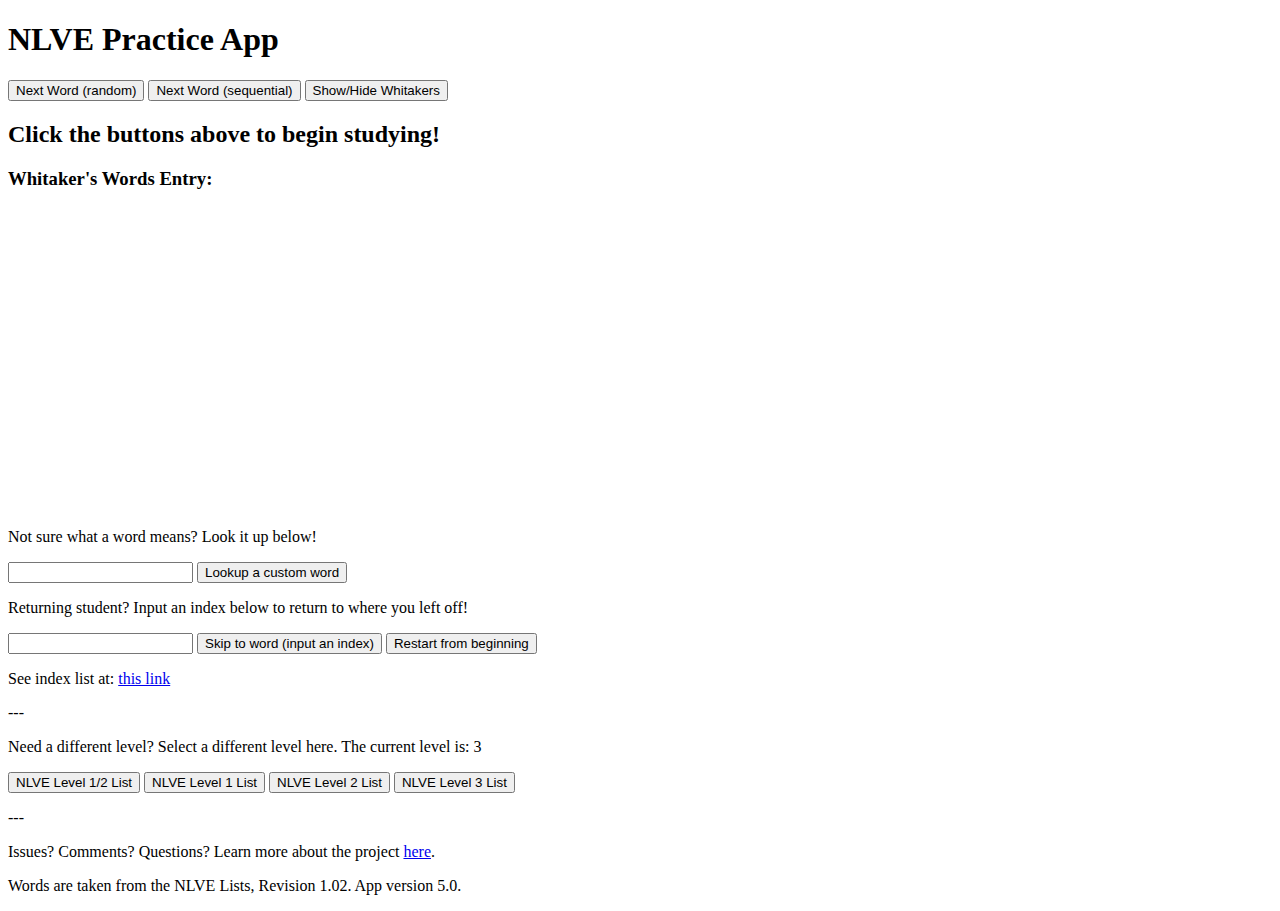
<file: index.html>
<!DOCTYPE html>
<html>
    <head>
        <title>NLVE Levels 0.5-3 Practice App</title>
        <meta name="viewport" content="width=device-width, initial-scale=1.0">
        <link rel="shortcut icon" type="image/jpg" href="/512px-Roman_Colosseum_icon.svg.png">
    </head>
    <body onload="init()">
        <h1>NLVE Practice App</h1>
        
        <section>
            <button onclick="random_word()">Next Word (random)</button>
            <button onclick="linear_word()">Next Word (sequential)</button>
            <button onclick="hide_iframe()">Show/Hide Whitakers</button>
        </section>
        <section>
            <h2 id = 'prompt'>Click the buttons above to begin studying!</h2>
        </section>
        <section>
            <h3>Whitaker's Words Entry:</h3>
            <iframe id='whitakerframe' align="bottom" frameborder="0" style="width: 700px; height: 300px;"></iframe>
            <p>Not sure what a word means? Look it up below!</p>
            <input type="text" id = "lookup">
            <button onclick="lookup()">Lookup a custom word</button>
            <p id = "index_ref">Returning student? Input an index below to return to where you left off!</p>
            <input type="text" id="skip_to_index_field">
            <button onclick="skip_to_index()">Skip to word (input an index)</button>
            <button onclick="reset()">Restart from beginning</button>
            <p>See index list at: <a href="https://docs.google.com/spreadsheets/d/e/2PACX-1vQFKYJWebIkUNISMz9ZQFRDFdpJXzvKglUSwlHQneCdILupo-KSaNm0HU-WT6bWW57QZ9gF7pdyCKW3/pubhtml?gid=0&single=true" target="_blank" rel="noopener noreferrer">this link</a></p>
        </section>
        <section>
            <p>---</p>
            <p id = "level_info">Need a different level? Change the level here.</p>
            <button onclick="loadhalf()">NLVE Level 1/2 List</button>
            <button onclick="load1()">NLVE Level 1 List</button>
            <button onclick="load2()">NLVE Level 2 List</button>
            <button onclick="load3()">NLVE Level 3 List</button>
            <p>---</p>
            <p>Issues? Comments? Questions? Learn more about the project <a href="https://github.com/beautiful-coffee/beautiful-coffee.github.io">here</a>.</p>
            <p>Words are taken from the NLVE Lists, Revision 1.02. App version 5.0.</p>
        </section>
        <script src="/coffee.js"></script>
    </body>
</html>
</file>
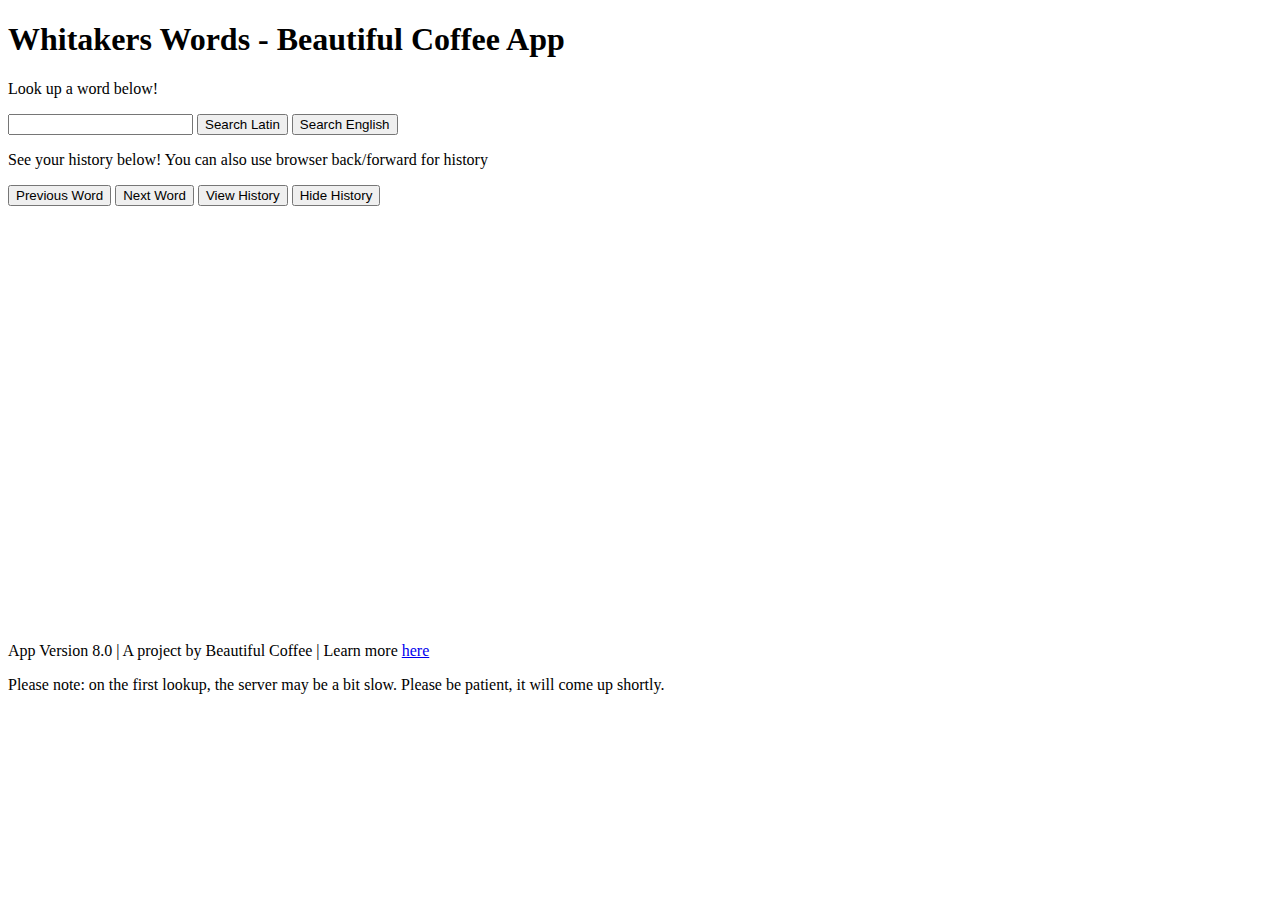
<file: dictionary/index.html>
<!DOCTYPE html>
<head>
    <title>Whitakers Words App</title>
    <meta name="viewport" content="width=device-width, initial-scale=1.0">
</head>
<body onload="init()">
    <h1>Whitakers Words - Beautiful Coffee App</h1>
    <p>Look up a word below!</p>
    <section>
        <input id="dlookup" type="text" spellcheck="false">
        <button onclick="search()">Search Latin</button>
        <button onclick = "searchE()">Search English</button>
    </section>
    <section>
        <p>See your history below! You can also use browser back/forward for history</p>
    </section>
    <section>
        <button onclick="previous()">Previous Word</button>
        <button onclick="next()">Next Word</button>
        <button onclick="showhistory()">View History</button>
        <button onclick="hidehistory()">Hide History</button>
    </section>
    <section>
        <p id="history"></p>
    </section>
    <section>
        <iframe id='whitakerframe' align="bottom" frameborder="0" style="width: 700px; height: 400px;"></iframe>
    </section>
    <section>
        <p>App Version 8.0 | A project by Beautiful Coffee | Learn more <a href="https://github.com/beautiful-coffee/beautiful-coffee.github.io/blob/main/dictionary/README.md">here</a></p>
        <p>Please note: on the first lookup, the server may be a bit slow. Please be patient, it will come up shortly.</p>
    </section>
    <script src="/dictionary/whitakers.js"></script>
</body>
</file>
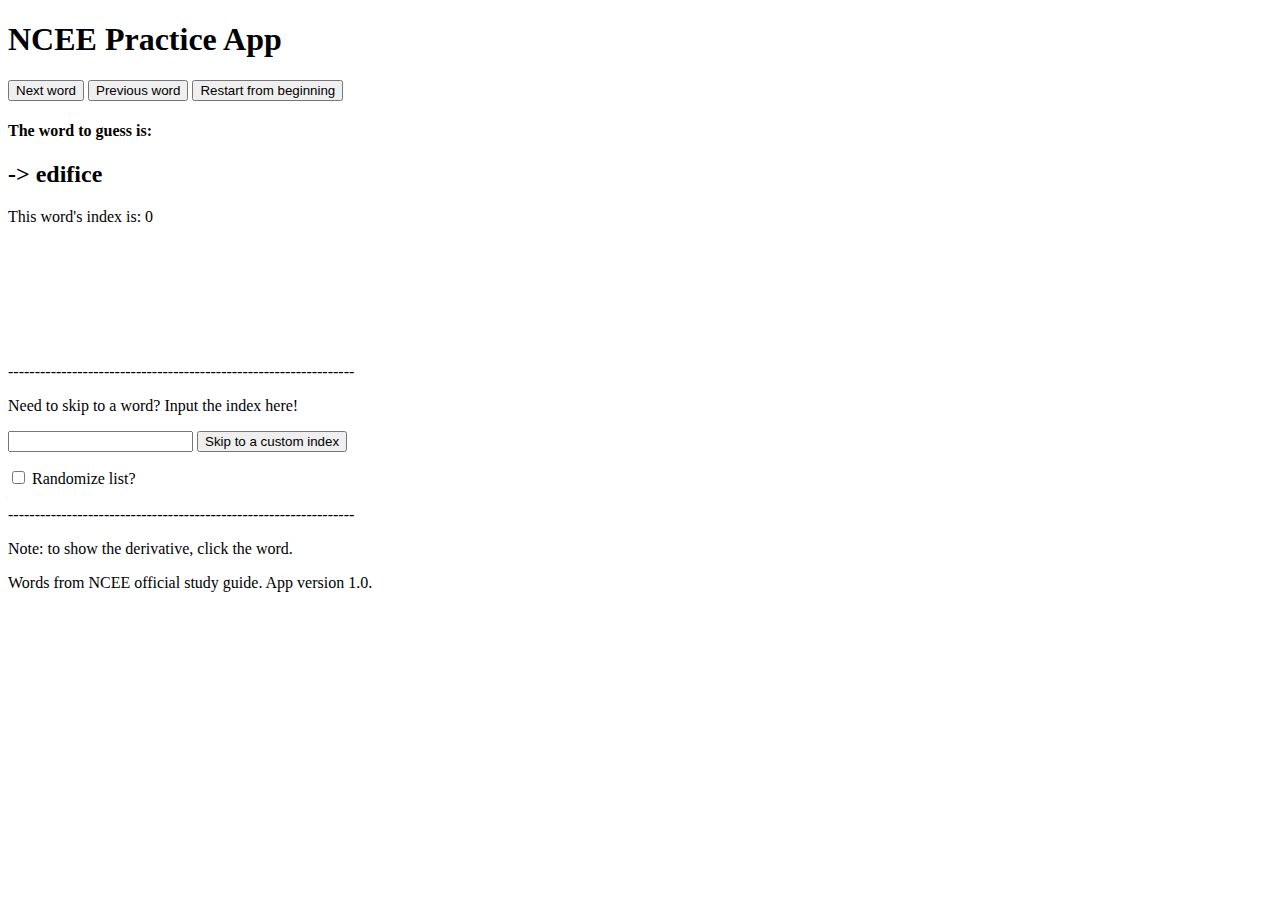
<file: NCEE/index.html>
<!DOCTYPE html>
<head>
    <title>NCEE Practice App</title>
    <meta name="viewport" content="width=device-width, initial-scale=1.0">
</head>
<body onload="init()">
    <h1>NCEE Practice App</h1>
    <section>
        <button onclick="next()">Next word</button>
        <button onclick="previous()">Previous word</button>
        <button onclick="restart()">Restart from beginning</button>
    </section>
    <h4 id="prompt">
        Click the buttons above to begin studying!
    </h4>
    <h2 onclick="toggle()" id="definition"></h2>
    <p id = "current_index"></p>

    <section>
        <pre><p>





        </p></pre>
        <p>-----------------------------------------------------------------</p>
        <p>Need to skip to a word? Input the index here!</p>
        <input type="text" id = "skipindex">
        <button onclick="skip()">Skip to a custom index</button>
        <p></p>
        <input type="checkbox" id = "userandom" onclick="setrandom()">
        <label for="userandom">Randomize list?</label>
        <button onclick="reshuffle()" id="reshufflebutton">Click here to reshuffle the list</button>
    </section>
    <section>
        <p>-----------------------------------------------------------------</p>
        <p>Note: to show the derivative, click the word.</p>
        <p>Words from NCEE official study guide. App version 1.0.</p>
    </section>
    <script src="/NCEE/NCEE-terms.js"></script>
    <script src="/NCEE/chance-minified.js"></script>
</body>
</file>
